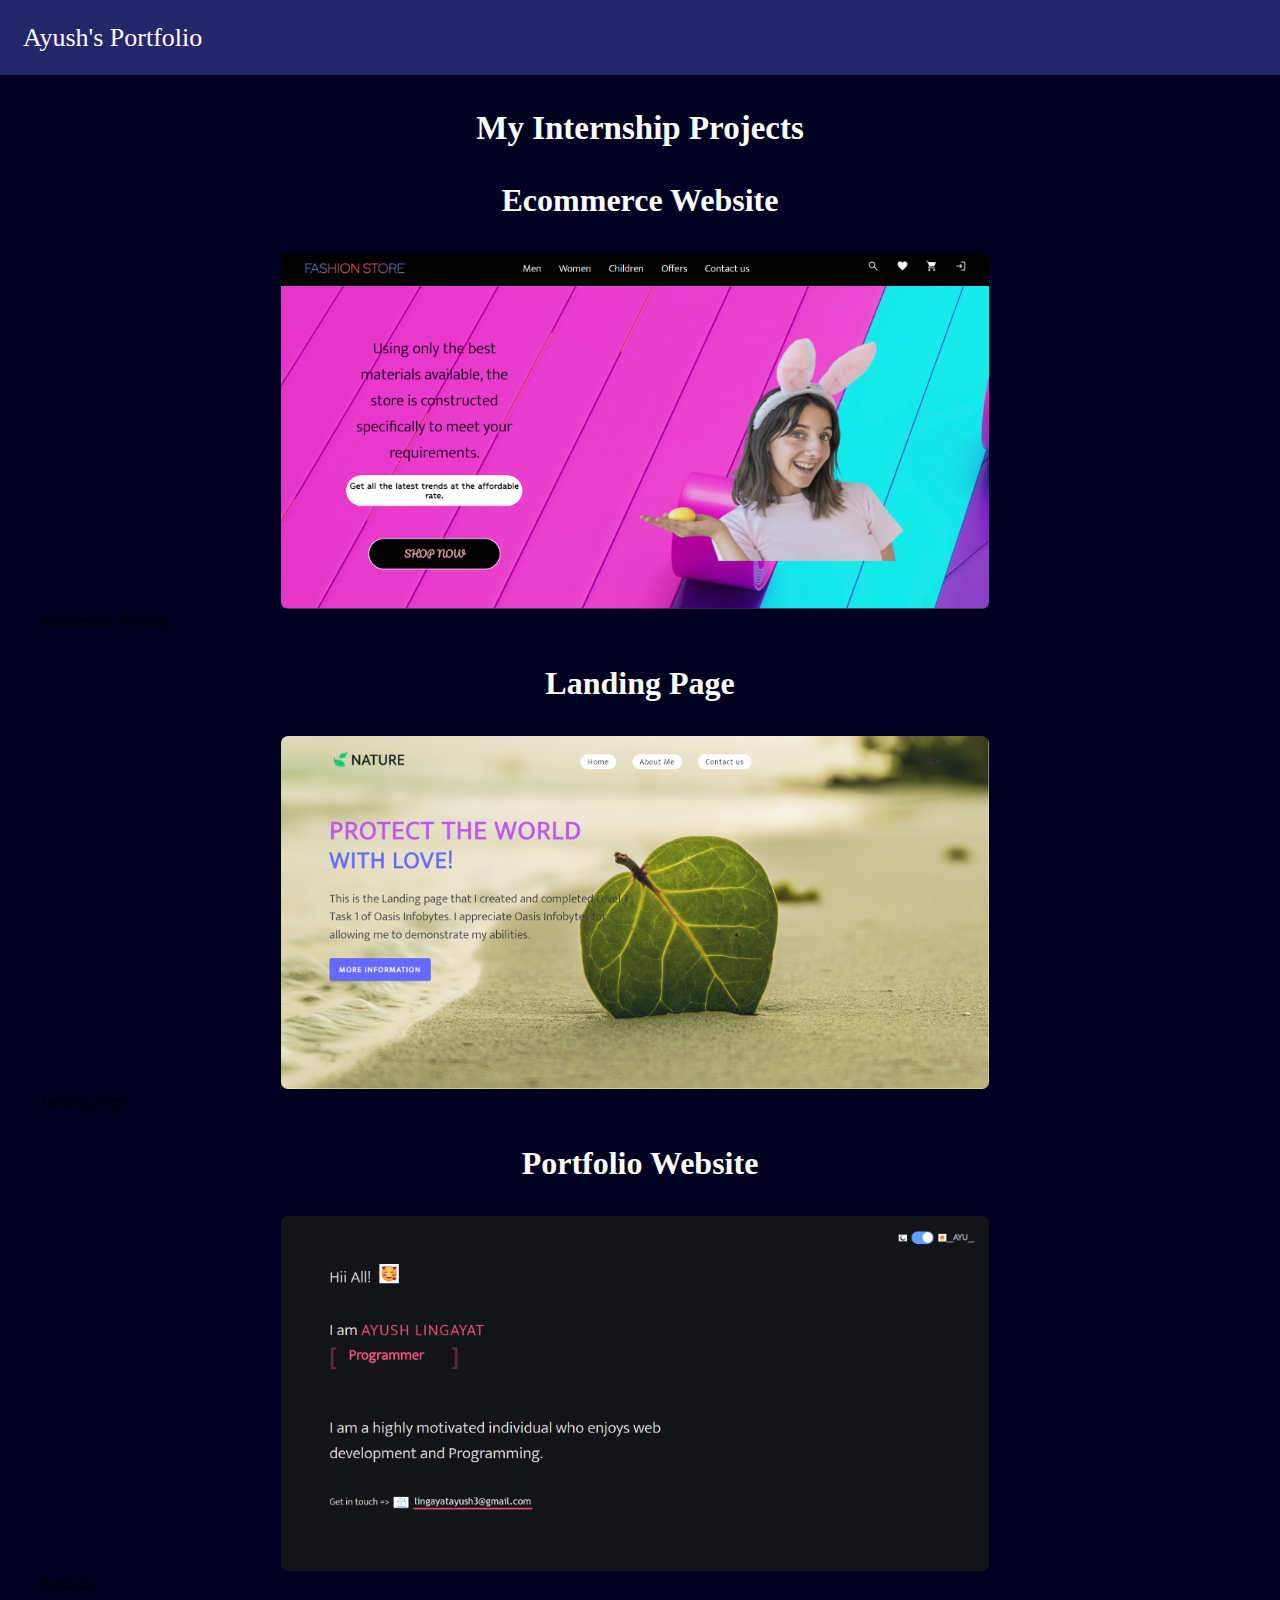
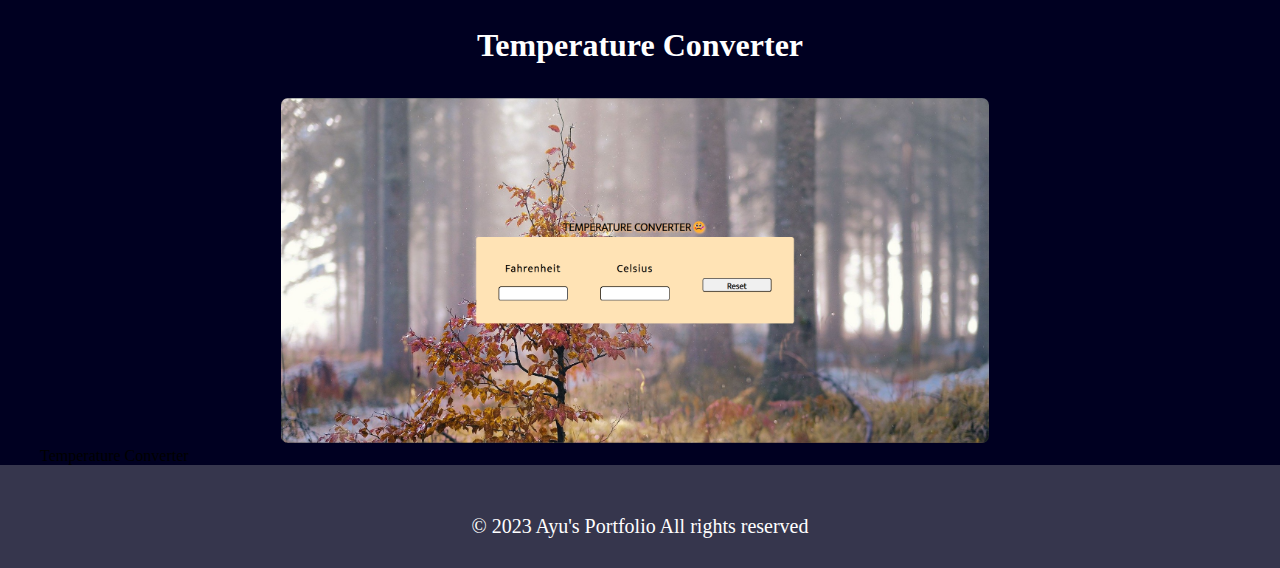
<file: internship_projects.html>
<!DOCTYPE html>
<html lang="en">
  <head>
    <meta charset="UTF-8" />
    <meta name="viewport" content="width=device-width, initial-scale=1.0" />
    <title>Internship Projects</title>
    <link rel="stylesheet" href="style/style.css" />
    <link rel="stylesheet" href="style/project.css" />
  </head>
  <body>
    <header>
      <nav>
        <div class="left">Ayush's Portfolio</div>
      </nav>
    </header>

    <main>
      <h1 class="intern">My Internship Projects</h1>
      <section>
        <h1 class="text-center">Ecommerce Website</h1>
        <div class="container grid grid-three-columns portfolio-images">
          <div class="image-overlay p-btn--1">
            <img src="images/Ecommerce.png" alt="my image" />
            <div class="overlay">
              <a href="" class="common-heading" traget="_blank"
                >Ecommerce Website</a
              >
            </div>
          </div>

          <h1 class="text-center">Landing Page</h1>
          <div class="image-overlay p-btn--1">
            <img src="images/Landing.png" alt="my image" />
            <div class="overlay">
              <a href="" class="common-heading" traget="_blank">Landing Page</a>
            </div>
          </div>

          <h1 class="text-center">Portfolio Website</h1>
          <div class="image-overlay p-btn--1">
            <img src="images/Portfolio.png" alt="my image" />
            <div class="overlay">
              <a href="" class="common-heading" traget="_blank">Portfolio</a>
            </div>
          </div>

          <h1 class="text-center">Temperature Converter</h1>
          <div class="image-overlay p-btn--3">
            <img src="images/Temp_converter.png" alt="my image" />
            <div class="overlay">
              <a href="" class="common-heading" traget="_blank"
                >Temperature Converter</a
              >
            </div>
          </div>
        </div>
      </section>
    </main>

    <footer>
      <div class="container">
        <div class="footer-bottom">
          <h5 class="p-footer-copy">
            &copy; 2023 Ayu's Portfolio All rights reserved
          </h5>
        </div>
      </div>
    </footer>
  </body>
</html>
</file>
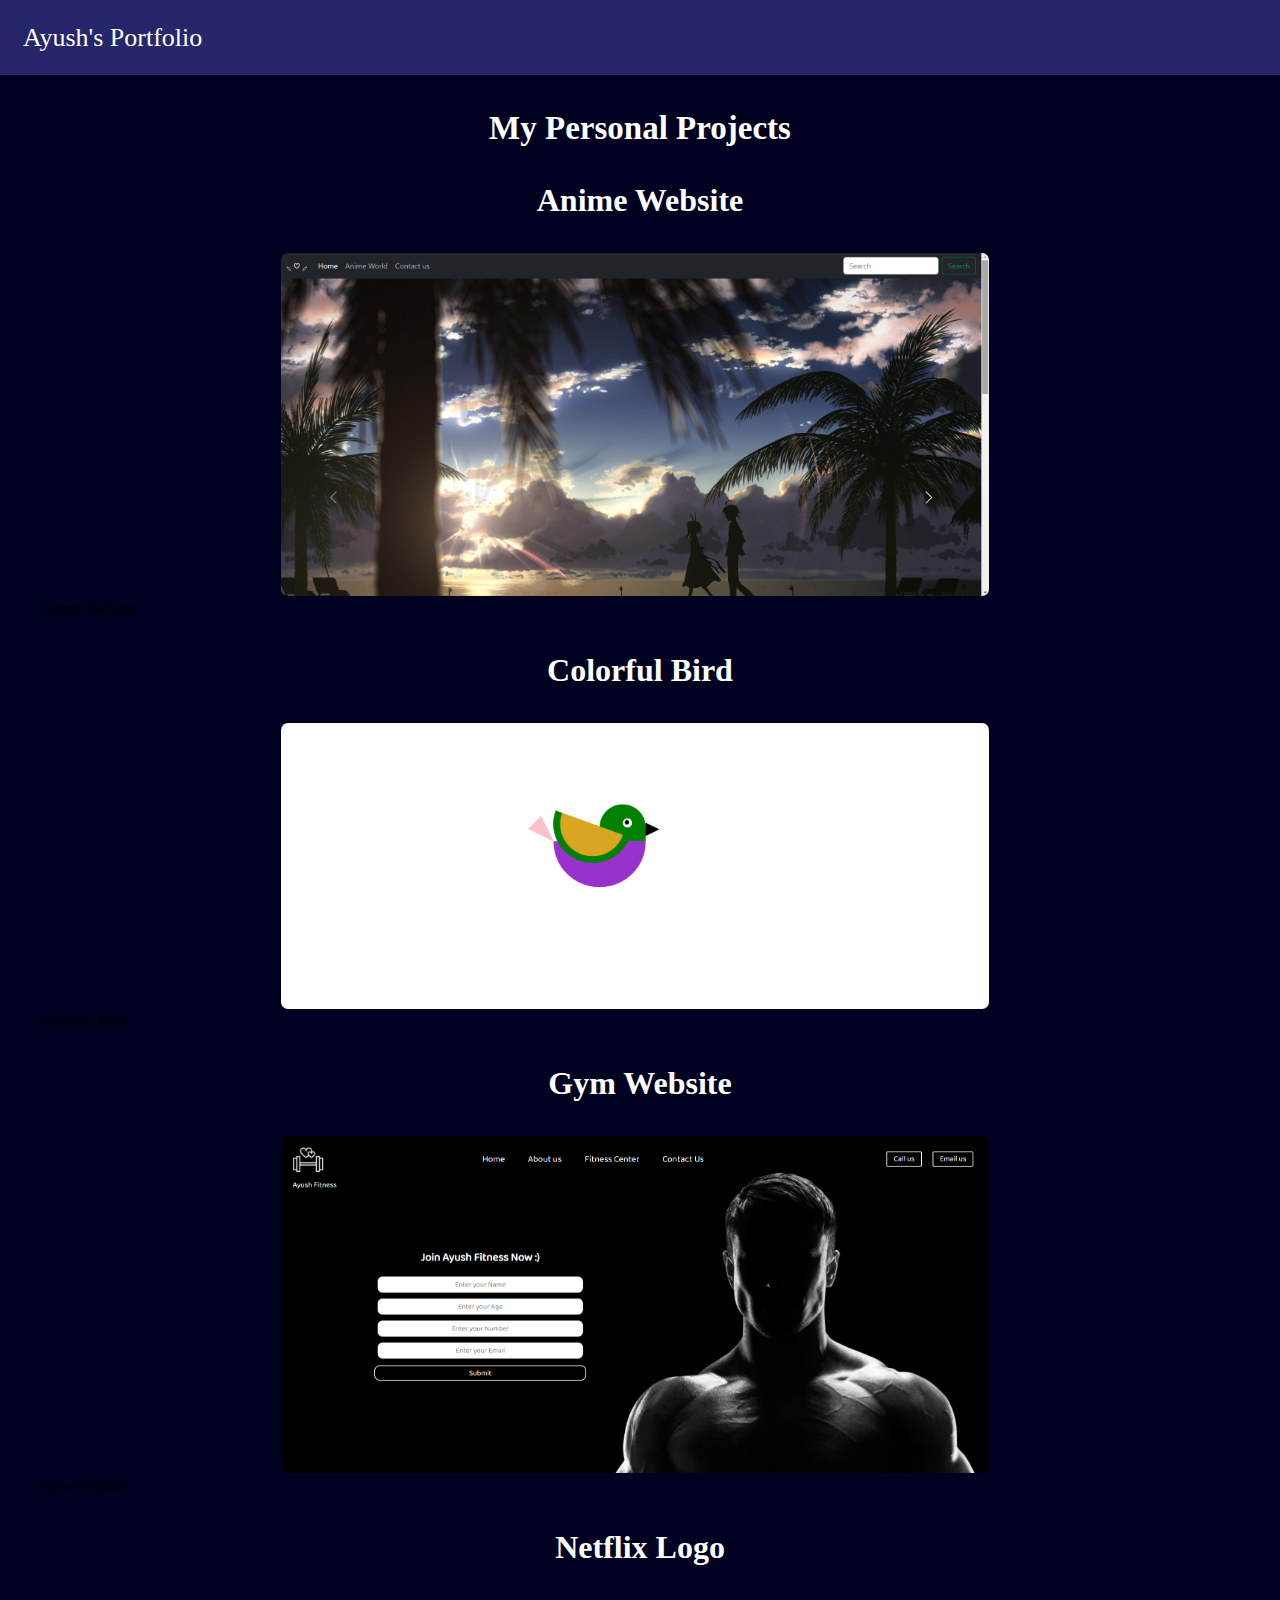
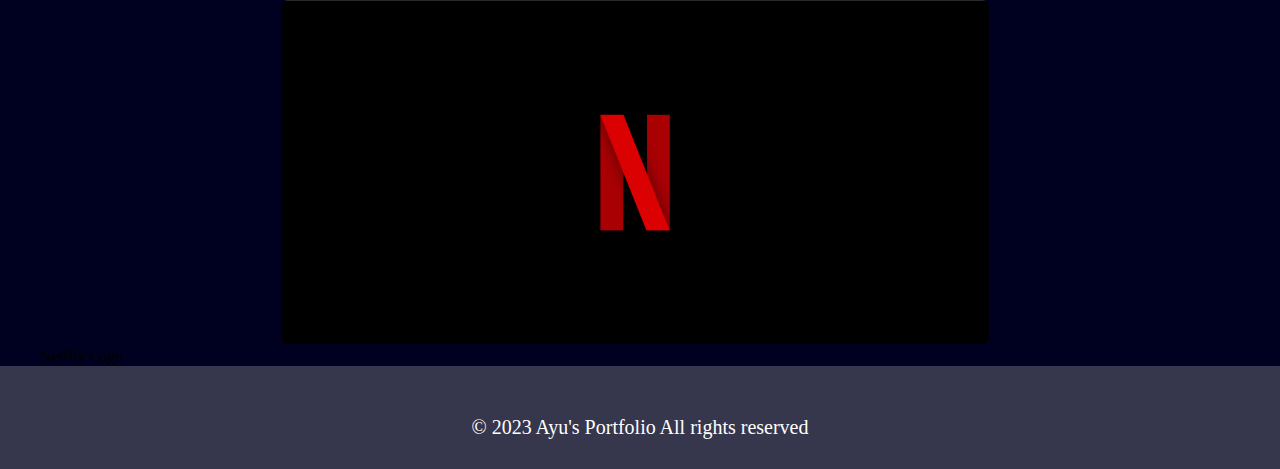
<file: personal_project.html>
<!DOCTYPE html>
<html lang="en">
  <head>
    <meta charset="UTF-8" />
    <meta name="viewport" content="width=device-width, initial-scale=1.0" />
    <title>Personal Projects</title>
    <link rel="stylesheet" href="style/style.css" />
    <link rel="stylesheet" href="style/project.css" />
  </head>
  <body>
    <header>
      <nav>
        <div class="left">Ayush's Portfolio</div>
      </nav>
    </header>

    <main>
      <h1 class="intern">My Personal Projects</h1>
      <section>
        <h1 class="text-center">Anime Website</h1>
        <div class="container grid grid-three-columns portfolio-images">
          <div class="image-overlay p-btn--1">
            <img src="images/Anime.png" alt="my image" />
            <div class="overlay">
              <a href="" class="common-heading" traget="_blank"
                >Anime Website</a
              >
            </div>
          </div>

          <h1 class="text-center">Colorful Bird</h1>
          <div class="image-overlay p-btn--1">
            <img src="images/Bird.png" alt="my image" />
            <div class="overlay">
              <a href="" class="common-heading" traget="_blank"
                >Colorful Bird</a
              >
            </div>
          </div>

          <h1 class="text-center">Gym Website</h1>
          <div class="image-overlay p-btn--1">
            <img src="images/Gym.png" alt="my image" />
            <div class="overlay">
              <a href="" class="common-heading" traget="_blank">Gym Website</a>
            </div>
          </div>

          <h1 class="text-center">Netflix Logo</h1>
          <div class="image-overlay p-btn--3">
            <img src="images/Netflix_logo.png" alt="my image" />
            <div class="overlay">
              <a href="" class="common-heading" traget="_blank">Netflix Logo</a>
            </div>
          </div>
        </div>
      </section>
    </main>

    <footer>
      <div class="container">
        <div class="footer-bottom">
          <h5 class="p-footer-copy">
            &copy; 2023 Ayu's Portfolio All rights reserved
          </h5>
        </div>
      </div>
    </footer>
  </body>
</html>
</file>
<file: style/style.css>
*{
    margin: 0;
    padding: 0;
}
body{
    background-color: rgb(0,0,33);
    color:white;
    font-family: 'Poppins';
}
.left{
    
    padding: 0px 23px;
    font-size: 26px;
}
.right{
    
    margin:0px
}
nav{
    display: flex;
    align-items: center;
    justify-content:space-between;
    height: 75px;
    background-color: rgb(38 38 106);

}
nav ul{
    display: flex;
    align-items: center;
    justify-content: center;
    gap: 34px;
    font-family: Arial;
    font-size:17px;
    
}
nav ul li{
    margin: 0px 23px;
    list-style: none;
    cursor: pointer;

}

/* unvisited link */
a:link {
    color: rgb(255, 255, 255);
    text-decoration: none;
    }

/* visited link */
a:visited {
    color: rgb(255, 255, 255);
    text-decoration: none;
    }

/* mouse over link */
a:hover {
    color: rgb(90, 118, 255);
    text-decoration: none;
    }

/* selected link */
    a:active {
        color: rgb(238, 54, 255);
        text-decoration: none;
    }


.firstSection{
    display: flex;
    justify-content: space-around;
    align-items: center;
    margin:120px 0px;
}

.firstSection > div{
    width: 30%;
    
}

.my-img{
    width:300px;
    height:300px;
    
}

.leftSection{
    font-size:2rem;
    
}

.btn{
    padding:12px;
    background-color: #141414;
    color:white;
    cursor: pointer;
    font-size:16px;
    margin:34px 0px;
}

.mr{
    margin-left:4px;
}
.blueviolet{
    color:rgb(255, 94, 69);
}
#element{
    color:rgb(198, 139, 253);
}

.secondSection{
    max-width: 80vw;
    margin:auto;
    height: 80vh;
}

main hr{
    border:2px;
    background-color: rgb(152, 108, 255);
    height: 0.1px;
    opacity: 0.6;
    margin:40px 80px;
}
.secondSection h1{
    font-size:1.6rem;
}
.text-gray{
    color:rgb(172, 169, 169);
    font-size:14px;
}
.box{
    background: white;
    height: 1px;
    margin:54px 0px;
    width: 68vw;
    display: flex;

}

.vertical{
    height: 93px;
    width: 1px;
    background-color: white;
    margin:0px 100px;
}



.vertical-title{
    position: relative;
    right: 58px;
    top: 70px;
    width: 170px;
    
}
.vertical-desc{
    position: relative;
    top: 83px;
    right:59px;
    width: 150px;
    font-size: 11px;
    color: #adadad;

}

footer {
    background-color: rgb(54 54 77);
    color: #fff;
    padding: 30px 0;
}

.container {
    max-width: 1200px;
    margin: 0 auto;
    padding: 0 20px;
}

.footer-bottom {
    margin-top: 20px;
    text-align: center;
}

.footer-bottom p {
    font-size: 12px;
}

.p-footer-copy{
    font-weight: 500;
    font-size: 20px;

}
</file>
<file: style/project.css>
.section-portfolio{
    background: var(--bg);
    transition:all 0.7s linear;

}

.section-portfolio p{
    max-width:60rem;
}
.p-btns{
    display: flex;
    align-items:center;
    justify-content:center;
    gap:3.2rem;
    margin:64px 0px;
}

.portfolio-images{
    gap:3.2rem;
    
}

.portfolio-images img{
    /* width:100%; */
    width:59%;
    border-radius: 7px;
    position:relative;
    overflow:hidden;
    left: 241px;

}

.portfolio-images img:hover{
    cursor: pointer;
}

.image-overlay .common-heading{
    margin:0;
    color:black;
    text-decoration:none;
    
}

.p-btn-active{
    transform:translateY(-1rem);
}

.p-image-not-active{
    display:none;
}

.text-center{
    text-align: center;
    margin:34px 34px;
}

.intern{
    font-size: 33px;
    text-align: center;
    margin: 35px 0px;
}
</file>
